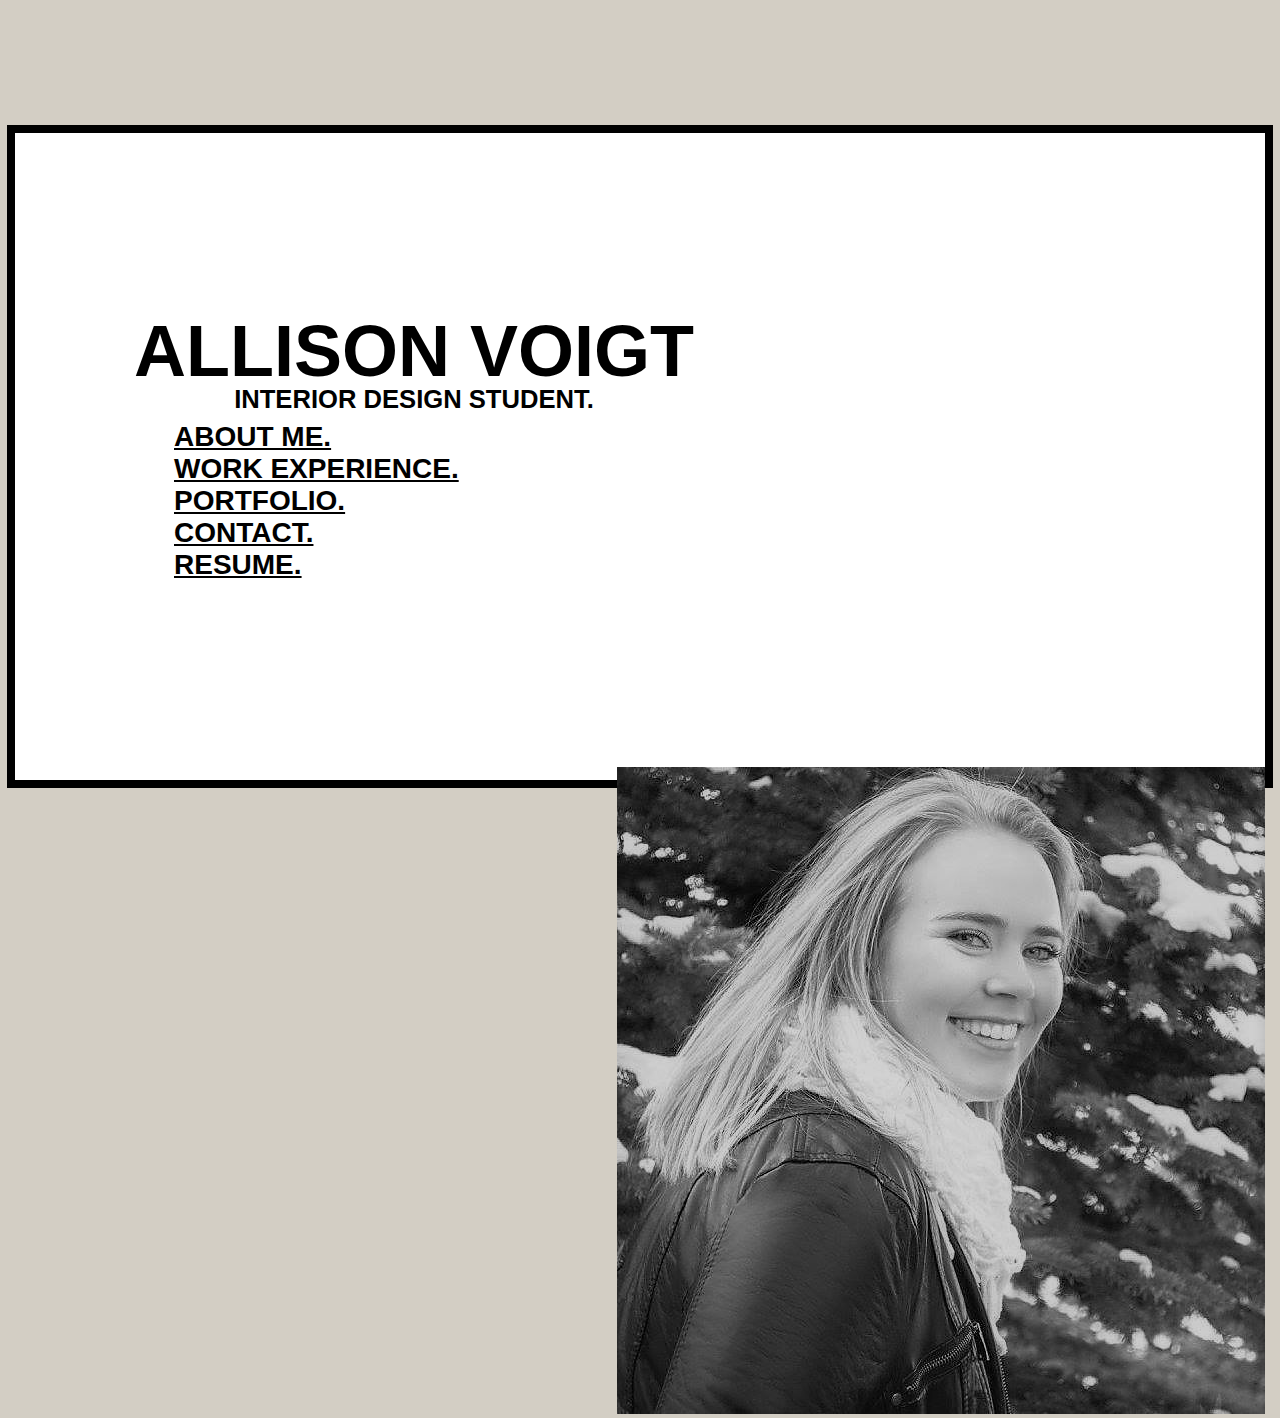
<file: index.html>
<!DOCTYPE html>
<html>
     <head>
           <meta charset="utf-8">
           <title>Allison's Porfolio</title>
           <link href="css/normalize.css" rel="stylesheet" type="text/css"> 
           <link href="css/styles.css" rel="stylesheet" type="text/css"> 
           
     </head>
    <body>
            <header class="home-header">
            </header>
        <main>
        <section class="writing">         
          <h1>ALLISON VOIGT</h1>
          <h2>INTERIOR DESIGN STUDENT.</h2>
          <nav id="main-nav">
            <ul>
                <li><a href="about.html">ABOUT ME.</a></li>
                <li><a href="work.html">WORK EXPERIENCE.</a></li>
                <li><a href="portfolio.html">PORTFOLIO.</a></li>
                <li><a href="mailto:apvoigt77@gmail.com">CONTACT.</a></li>
                <li><a href="img/Resume.pdf">RESUME.</a></li>
            </ul>
        </nav>
        </section> 
            <section id="profile_pic">
                <img src="img/sr_pic_bw.jpg" alt="Personal image">
            </section>  
        </main>
   </body>
   <footer></footer>
</html>
</file>
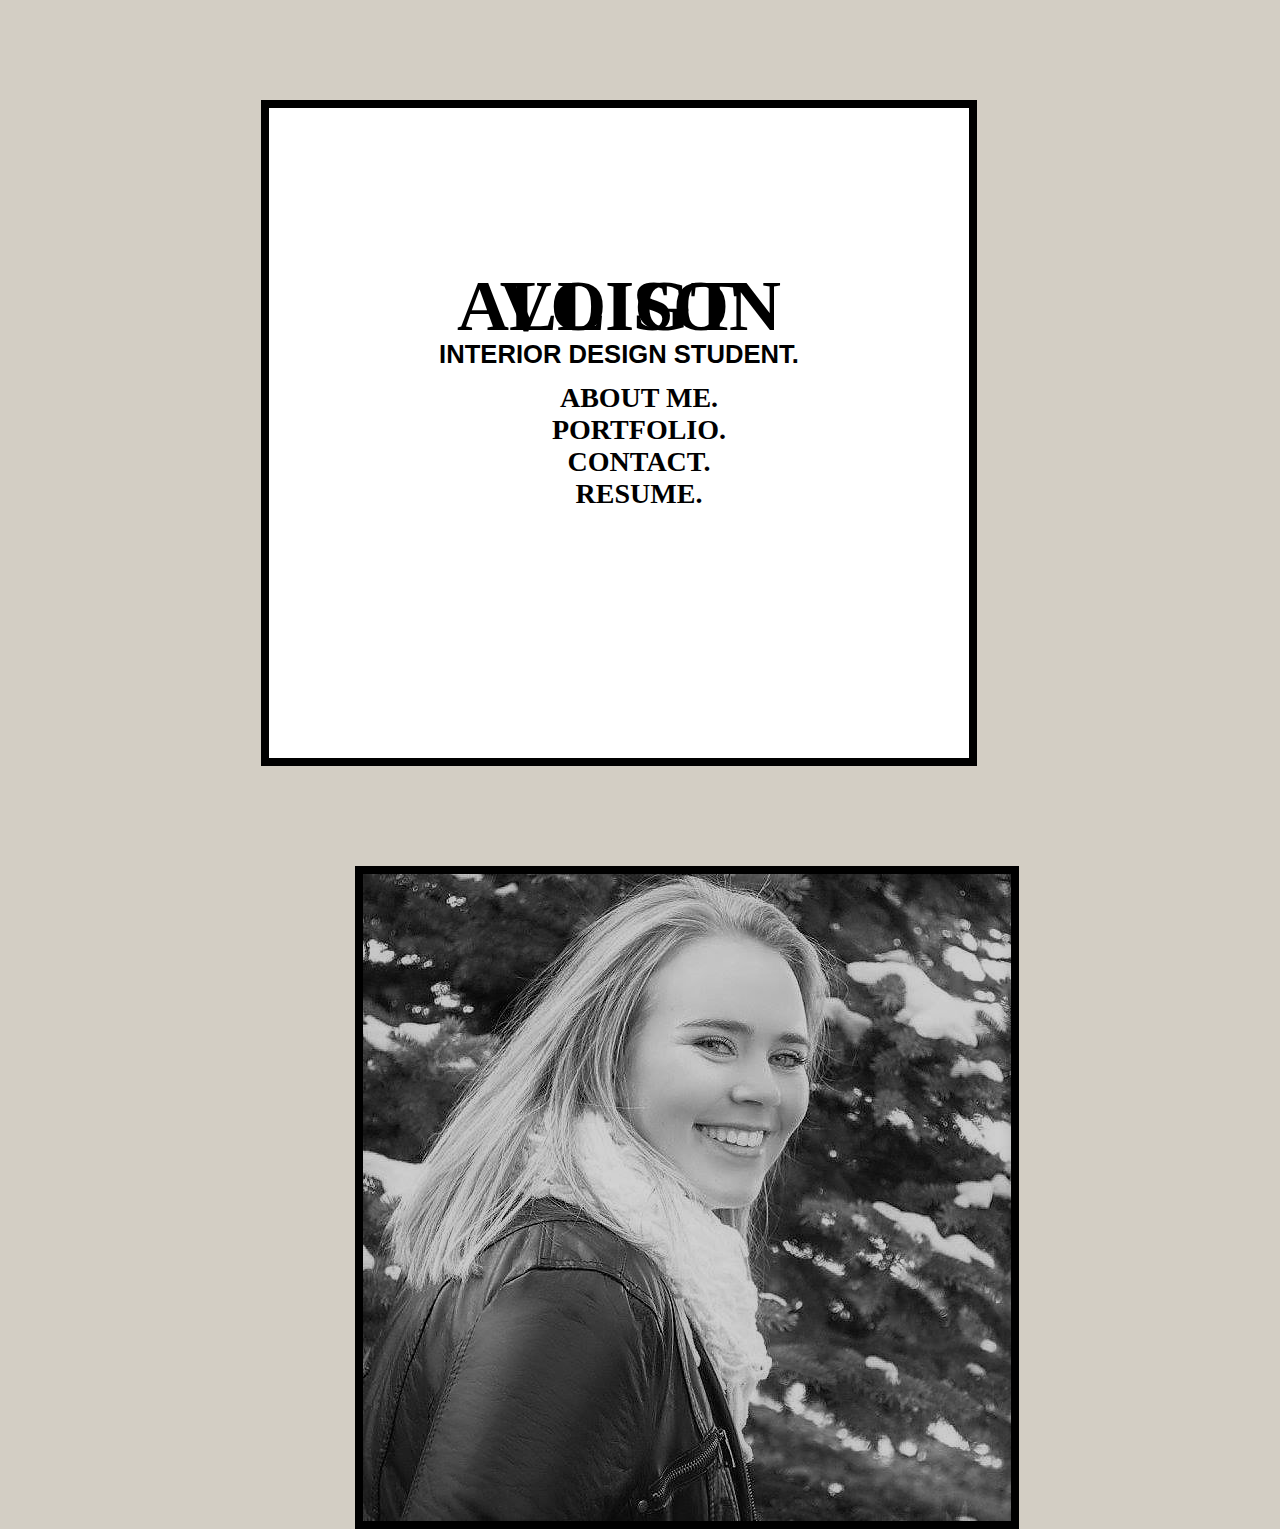
<file: portfolio/index.html>
<!DOCTYPE html>
<html>
     <head>
           <meta charset="utf-8">
           <title>Allison's Porfolio</title>
           <link href="css/normalize.css" rel="stylesheet" type="text/css"> 
           <link href="css/styles.css" rel="stylesheet" type="text/css"> 
           
     </head>
    <body>
       
        <main>
         
            <header>
              <h1><b>ALLISON VOIGT</b></h1>
              <h2>INTERIOR DESIGN STUDENT.</h2>
          </header>
          
          <nav id="main-nav">
            <ul>
                <a href="#">ABOUT ME.</a>
                <br><a href="#">PORTFOLIO.</a>
                <br><a href="#">CONTACT.</a>
                <br><a href="img/Resume.pdf">RESUME.</a>
            </ul>
        </nav>
        </main>
        
        <section class="profile_pic">
            <img src="img/sr_pic_bw.jpg"
        </section>

    </footer>
   </body>
</html>
</file>
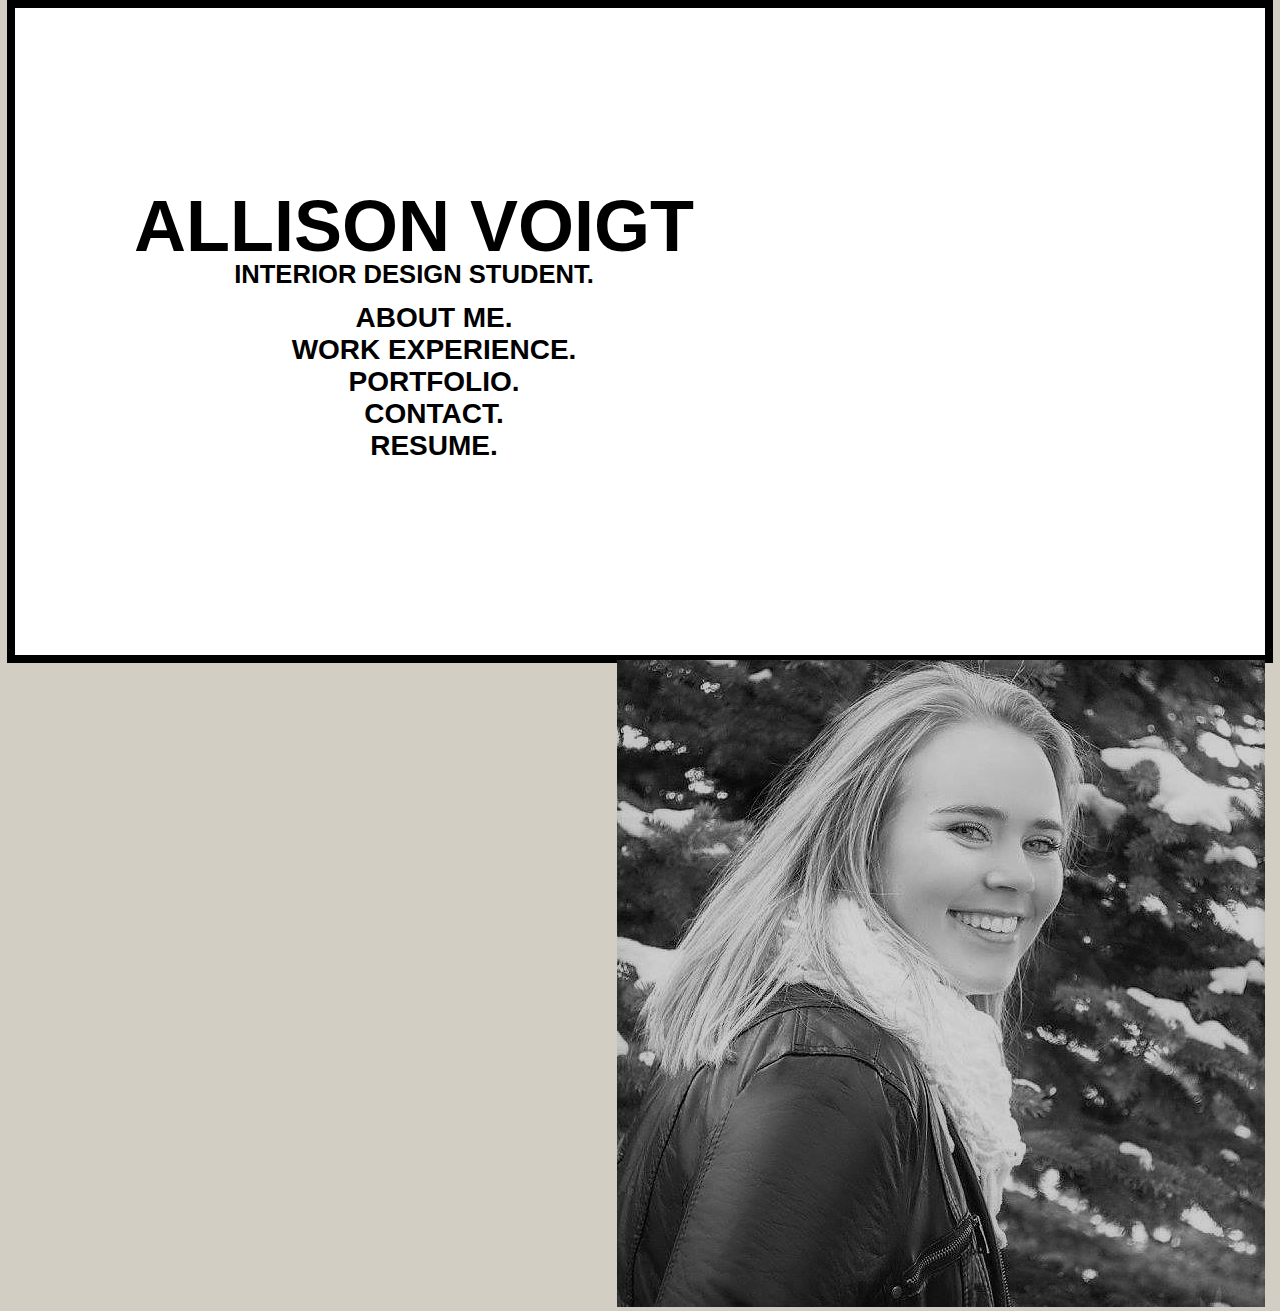
<file: portfolio2/index.html>
<!DOCTYPE html>
<html>
     <head>
           <meta charset="utf-8">
           <title>Allison's Porfolio</title>
           <link href="css/normalize.css" rel="stylesheet" type="text/css"> 
           <link href="css/styles.css" rel="stylesheet" type="text/css"> 
           
     </head>
    <body>
            <header>
            </header>
        <main>
        <section class="writing">         
          <h1>ALLISON VOIGT</h1>
          <h2>INTERIOR DESIGN STUDENT.</h2>
          <nav id="main-nav">
            <ul>
                <li href="#">ABOUT ME.</li>
                <li href="work.html">WORK EXPERIENCE.</li>
                <li href="#">PORTFOLIO.</li>
                <li href="#">CONTACT.</li>
                <li href="img/Resume.pdf">RESUME.</li>
            </ul>
        </nav>
        </section> 
            <section id="profile_pic">
                <img src="img/sr_pic_bw.jpg" alt="Personal image">
            </section>  
        </main>
    </footer>
   </body>
</html>
</file>
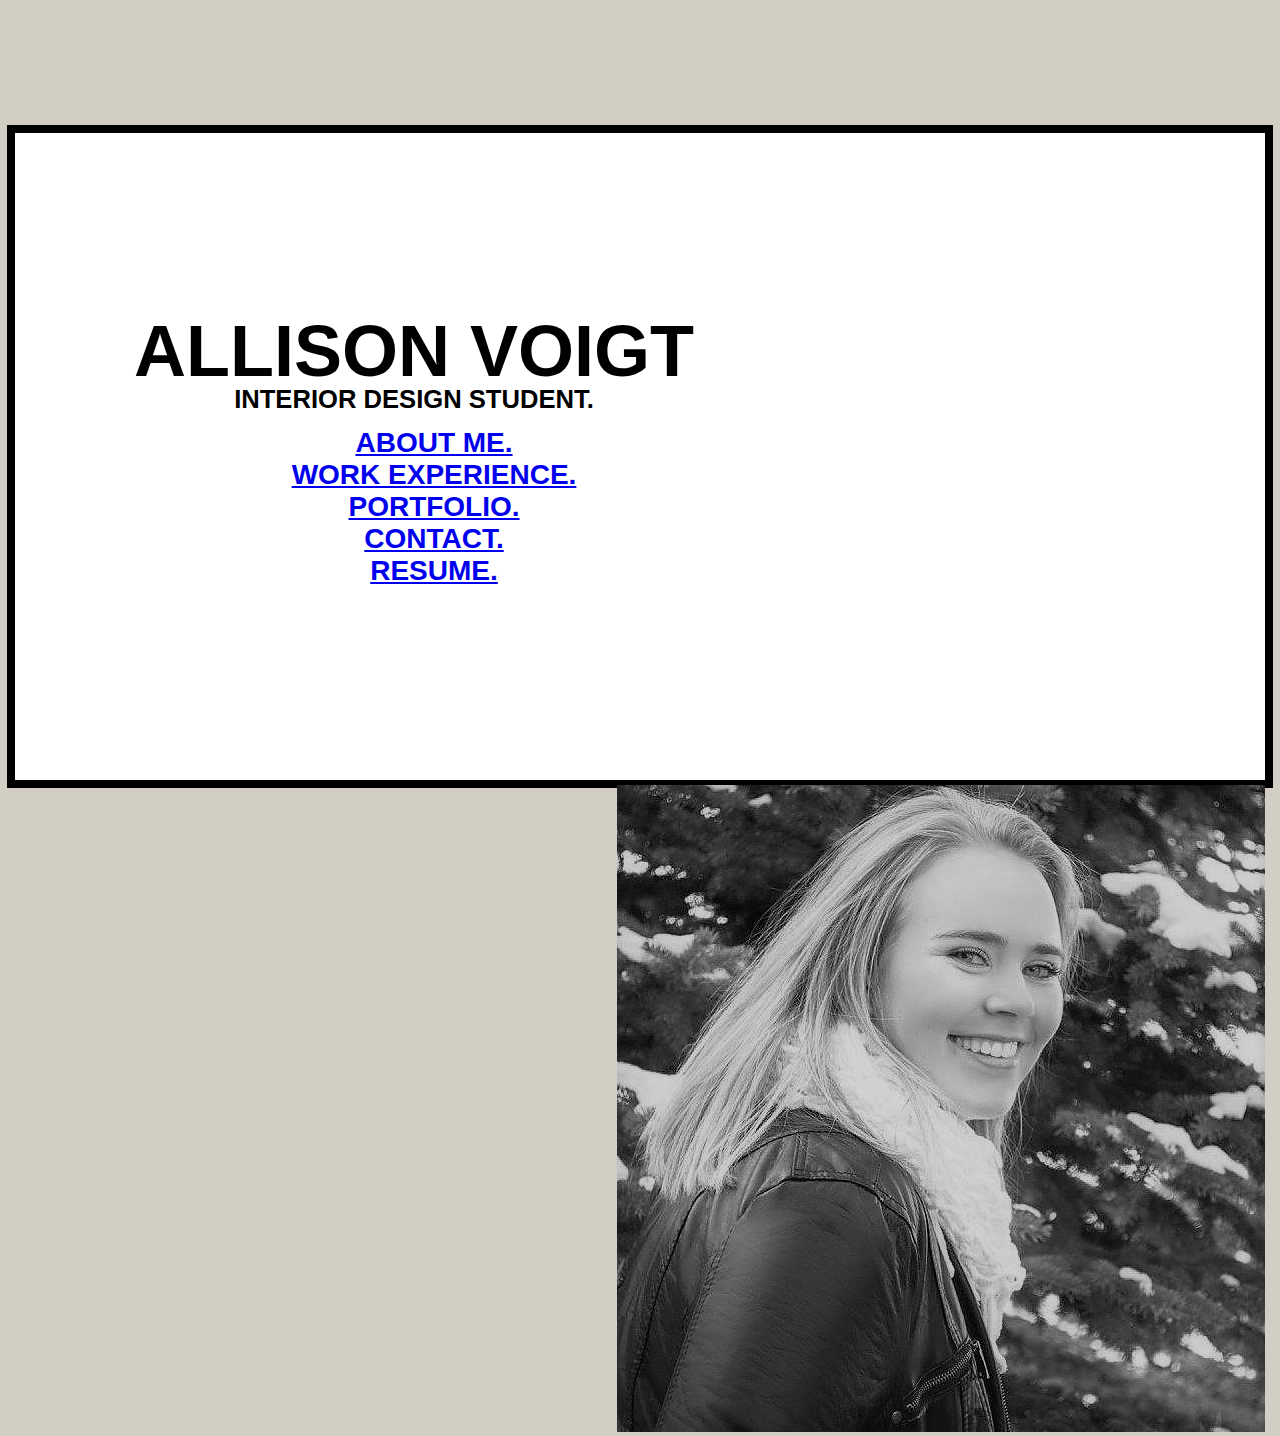
<file: portfolio3/index.html>
<!DOCTYPE html>
<html>
     <head>
           <meta charset="utf-8">
           <title>Allison's Porfolio</title>
           <link href="css/normalize.css" rel="stylesheet" type="text/css"> 
           <link href="css/styles.css" rel="stylesheet" type="text/css"> 
           
     </head>
    <body>
            <header class="home-header">
            </header>
        <main>
        <section class="writing">         
          <h1>ALLISON VOIGT</h1>
          <h2>INTERIOR DESIGN STUDENT.</h2>
          <nav id="main-nav">
            <ul>
                <li><a href="about.html">ABOUT ME.</a></li>
                <li><a href="work.html">WORK EXPERIENCE.</a></li>
                <li><a href="#">PORTFOLIO.</a></li>
                <li><a href="mailto:apvoigt77@gmail.com">CONTACT.</a></li>
                <li><a href="img/Resume.pdf">RESUME.</a></li>
            </ul>
        </nav>
        </section> 
            <section id="profile_pic">
                <img src="img/sr_pic_bw.jpg" alt="Personal image">
            </section>  
        </main>
   </body>
   <footer></footer>
</html>
</file>
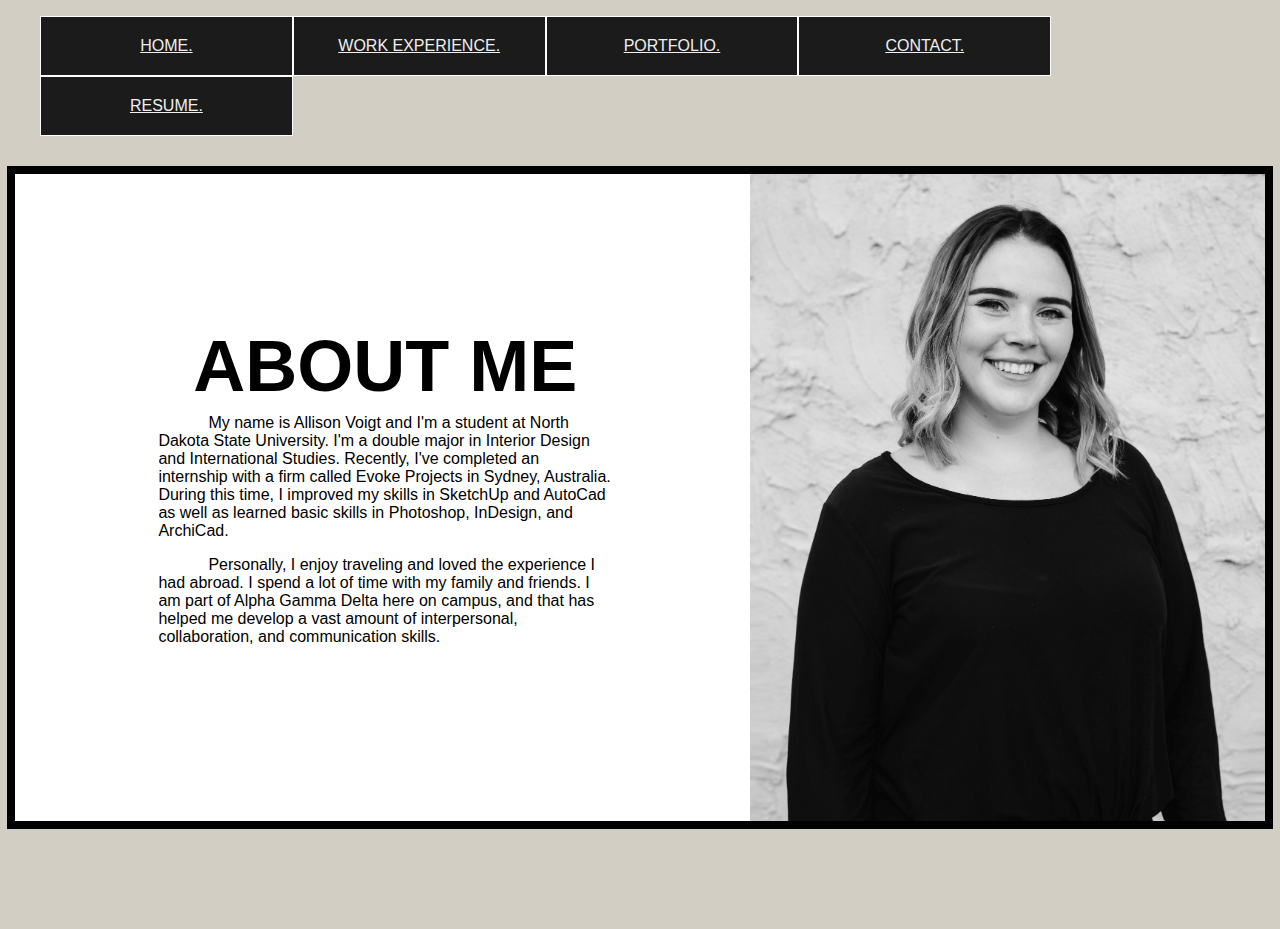
<file: about.html>
<!DOCTYPE html>
<html>
     <head>
           <meta charset="utf-8">
           <title>Allison's About Me</title>
           <link href="css/normalize.css" rel="stylesheet" type="text/css"> 
           <link href="css/styles.css" rel="stylesheet" type="text/css"> 
           
     </head>
        <header>
            <nav id="secondary-nav">
                    <ul>
                        <li><a href="index.html">HOME.</a></li>
                        <li><a href="work.html">WORK EXPERIENCE.</a></li>
                        <li><a href="portfolio.html">PORTFOLIO.</a></li>
                        <li><a href="mailto:apvoigt77@gmail.com">CONTACT.</a></li>
                        <li><a href="img/Resume.pdf">RESUME.</a></li>
                    </ul>
                </nav>
        </header>
    <body>
        <main id="about-content">       
          <section id="about-paragraphs">
            <h1>ABOUT ME</h1>
            <p>My name is Allison Voigt and I'm a student at North Dakota State University.  I'm a double major in Interior Design and International Studies.  Recently, I've completed an internship with a firm called Evoke Projects in Sydney, Australia.  During this time, I improved my skills in SketchUp and AutoCad as well as learned basic skills in Photoshop, InDesign, and ArchiCad.</p>
            <p>Personally, I enjoy traveling and loved the experience I had abroad.  I spend a lot of time with my family and friends.  I am part of Alpha Gamma Delta here on campus, and that has helped me develop a vast amount of interpersonal, collaboration, and communication skills. </p>
          </section>  
          <img class="about-img" src= "img/Portrait.JPG" alt="Personal Portrait">
        </main>
   </body>
   <footer>
   </footer>
</html>
</file>
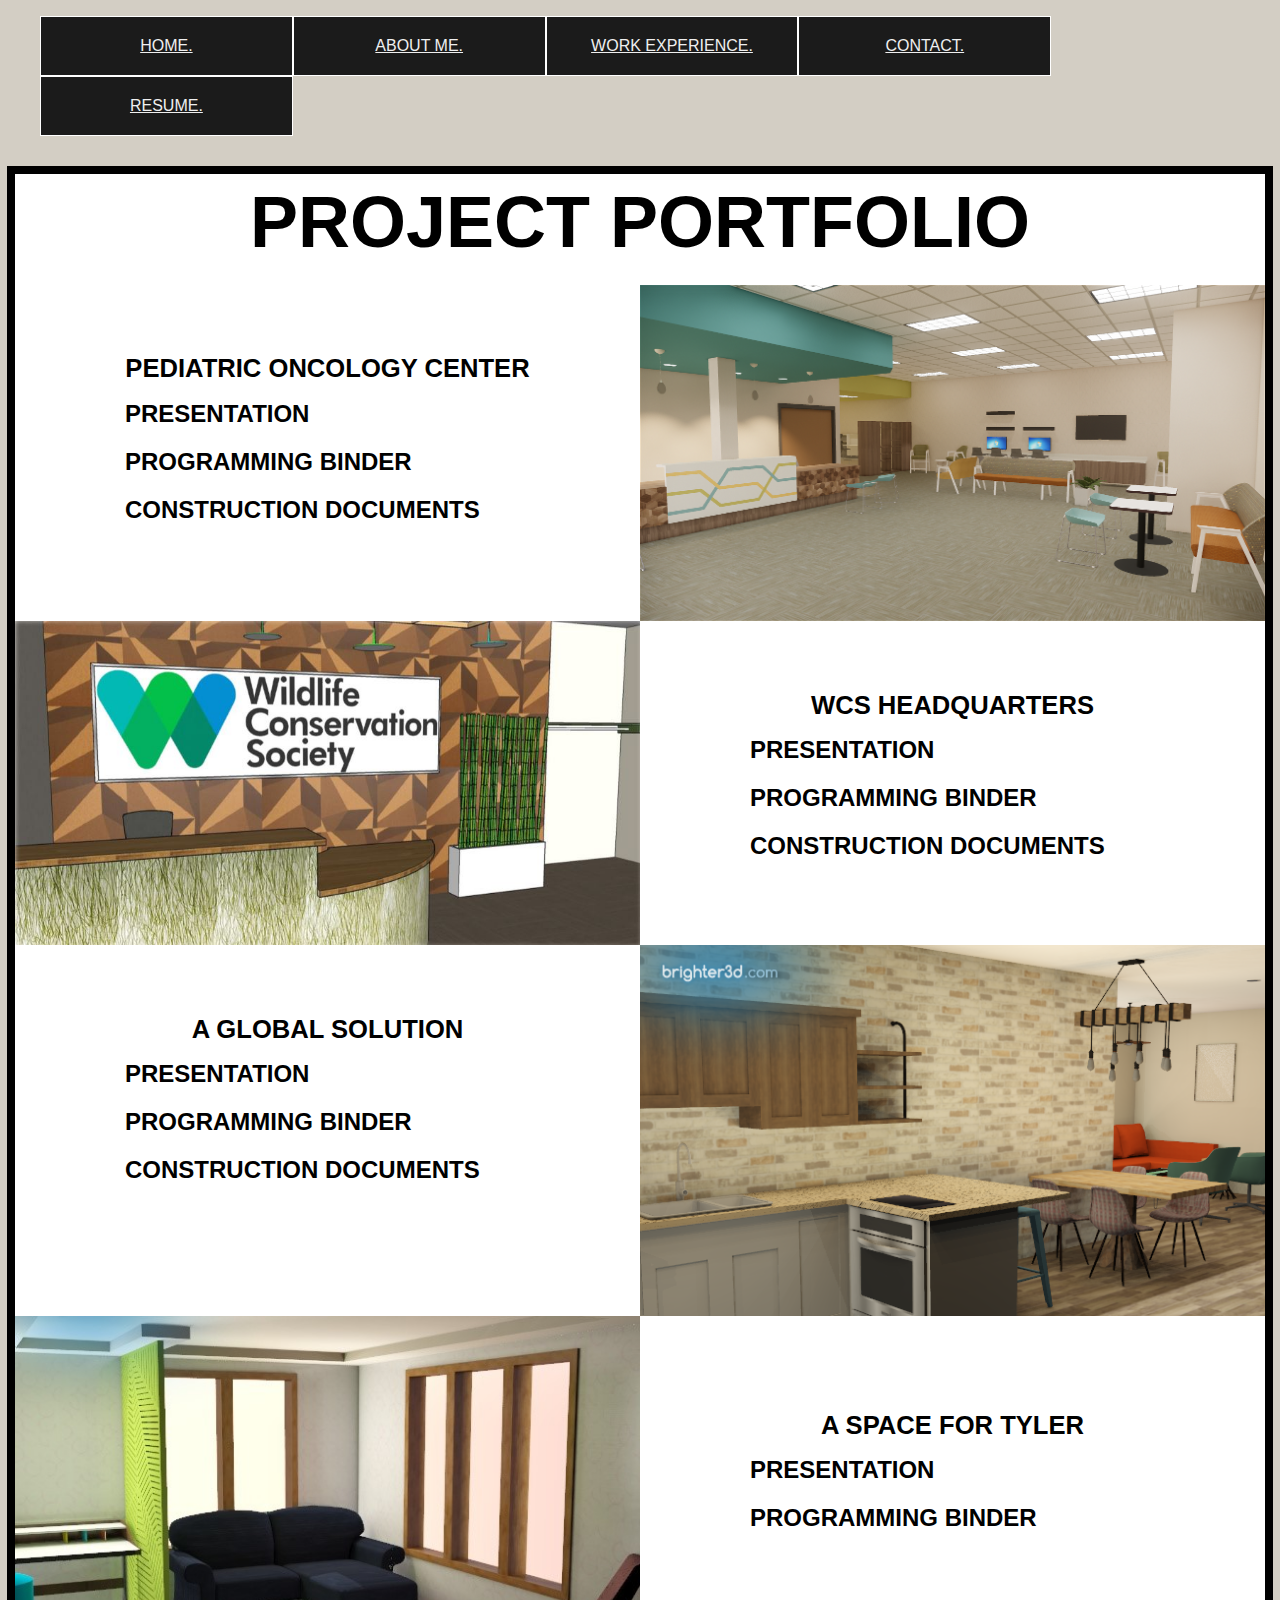
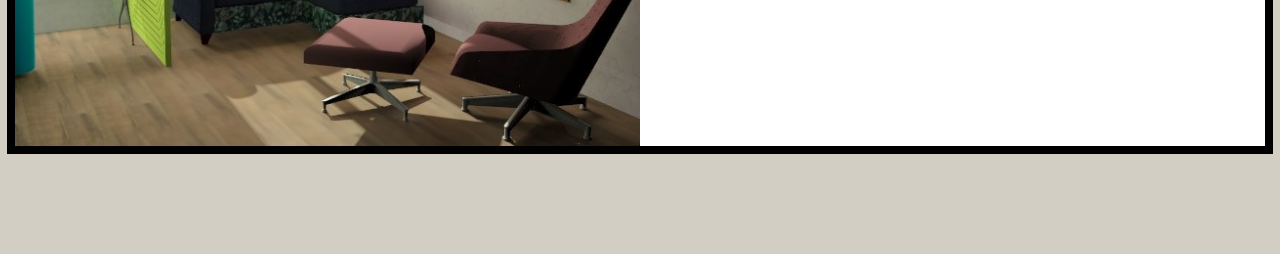
<file: portfolio.html>
<!DOCTYPE html>
<html>
     <head>
           <meta charset="utf-8">
           <title>Allison's Work Experience</title>
           <link href="css/normalize.css" rel="stylesheet" type="text/css"> 
           <link href="css/styles.css" rel="stylesheet" type="text/css"> 
           
     </head>
        <header>
            <nav id="secondary-nav">
                    <ul>
                        <li><a href="index.html">HOME.</a></li>
                        <li><a href="about.html">ABOUT ME.</a></li>
                        <li><a href="work.html">WORK EXPERIENCE.</a></li>
                        <li><a href="mailto:apvoigt77@gmail.com">CONTACT.</a></li>
                        <li><a href="img/Resume.pdf">RESUME.</a></li>
                    </ul>
                </nav>
        </header>
    <body>
        <section class="portfolio-content">      
            <h1>PROJECT PORTFOLIO</h1>
          <section class="oncology">
          <div id="writing">
            <h2>PEDIATRIC ONCOLOGY CENTER</h2>
            <ul>
                <li><a href="img/oncology_presentation.pdf">PRESENTATION</a></li>
                <li><a href="img/oncology_folio.pdf">PROGRAMMING BINDER</a></li>
                <li><a href="img/oncology_cds.pdf">CONSTRUCTION DOCUMENTS</a></li>
            </ul>
            </div>
            <div id="oncology_img">
                <img src="img/oncology.png" alt="Oncology Center Lobby Rendering">
            </div>
         </section>
        <section class="wcs">
        <div id="writing2">
          <h2>WCS HEADQUARTERS</h2>
            <ul>
                <li><a href="img/wcs_presentation.pdf">PRESENTATION</a></li>
                <li><a href="img/wcs_folio.pdf">PROGRAMMING BINDER</a></li>
                <li><a href="img/wcs_cds.pdf">CONSTRUCTION DOCUMENTS</a></li>
            </ul>
        </div>
            <div id="wcs_img">
                <img src="img/wcs.JPG" alt="WCS Headquarters Lobby Rendering">
            </div>
        </section>
        <section class="global">
            <div id="writing3">
            <h2>A GLOBAL SOLUTION</h2>
                <ul>
                    <li><a href="img/global_presentation.pdf">PRESENTATION</a></li>
                    <li><a href="img/global_folio.pdf">PROGRAMMING BINDER</a></li>
                    <li><a href="img/global_cds.pdf">CONSTRUCTION DOCUMENTS</a></li>
                </ul>
            </div>
                <div id="global_img">
                    <img src="img/global.png" alt="Kitchen Rendering">
                </div>
        </section>
        <section class="tyler">
            <div id="writing4">
            <h2>A SPACE FOR TYLER</h2>
                <ul>
                    <li><a href="img/tyler_presentation.pdf">PRESENTATION</a></li>
                    <li><a href="img/tyler_folio.pdf">PROGRAMMING BINDER</a></li>
                </ul>
            </div>
                <div id="tyler_img">
                    <img src="img/tyler.jpg" alt="Technology Room Rendering">
                </div>
        </section>
    </section> 
   </body>
   <footer>
   </footer>
</html>
</file>
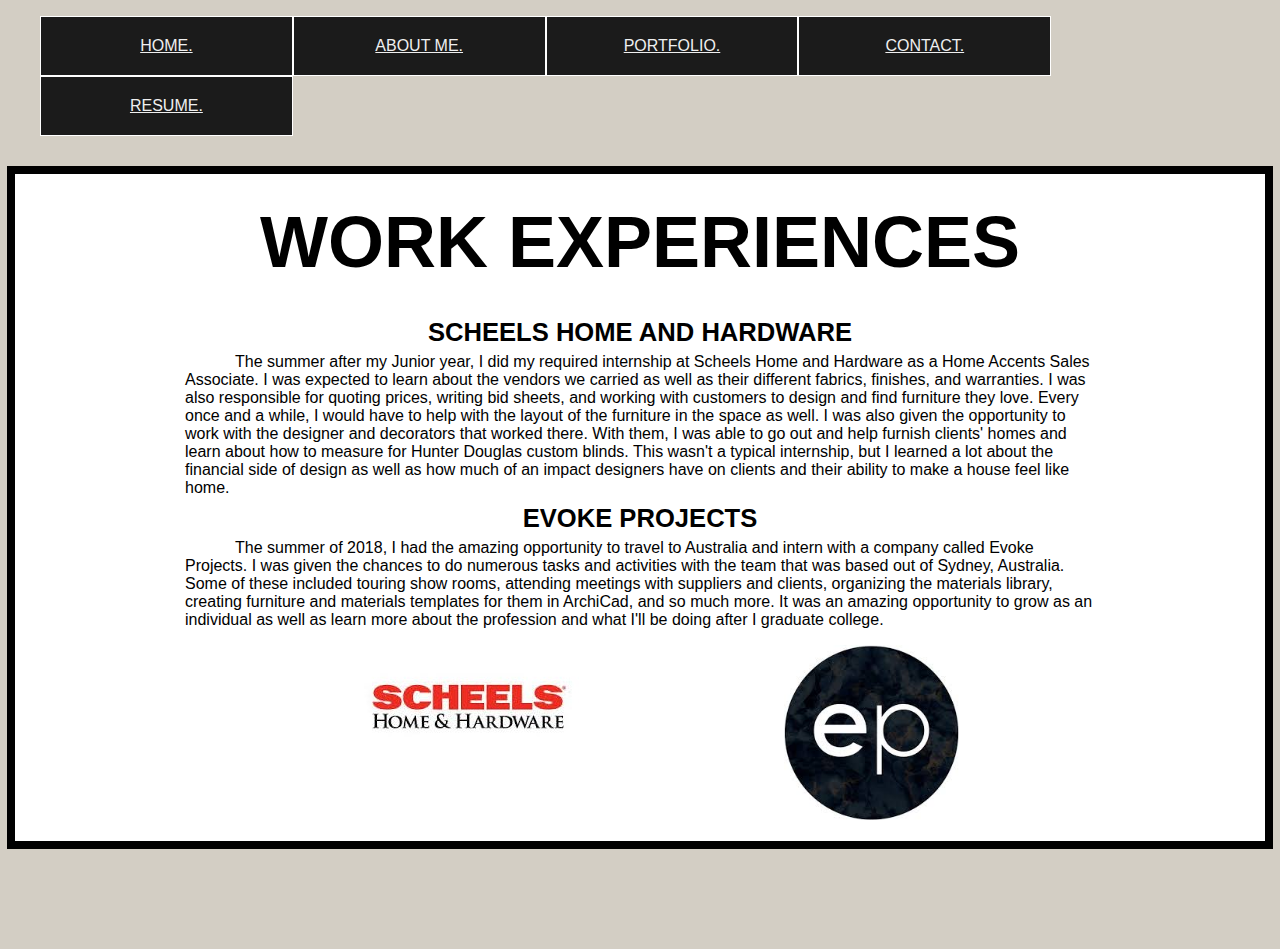
<file: work.html>
<!DOCTYPE html>
<html>
     <head>
           <meta charset="utf-8">
           <title>Allison's Work Experience</title>
           <link href="css/normalize.css" rel="stylesheet" type="text/css"> 
           <link href="css/styles.css" rel="stylesheet" type="text/css"> 
           
     </head>
        <header>
            <nav id="secondary-nav">
                    <ul>
                        <li><a href="index.html">HOME.</a></li>
                        <li><a href="about.html">ABOUT ME.</a></li>
                        <li><a href="portfolio.html">PORTFOLIO.</a></li>
                        <li><a href="mailto:apvoigt77@gmail.com">CONTACT.</a></li>
                        <li><a href="img/Resume.pdf">RESUME.</a></li>
                    </ul>
                </nav>
        </header>
    <body>
        <main id="work-content">       
            <h1>WORK EXPERIENCES</h1>
          <section id="work-paragraphs">
          <h2>SCHEELS HOME AND HARDWARE</h2>
                <p>The summer after my Junior year, I did my required internship at Scheels Home and Hardware as a Home Accents Sales Associate.  I was expected to learn about the vendors we carried as well as their different fabrics, finishes, and warranties.  I was also responsible for quoting prices, writing bid sheets, and working with customers to design and find furniture they love.  Every once and a while, I would have to help with the layout of the furniture in the space as well.  I was also given the opportunity to work with the designer and decorators that worked there.  With them, I was able to go out and help furnish clients' homes and learn about how to measure for Hunter Douglas custom blinds.  This wasn't a typical internship, but I learned a lot about the financial side of design as well as how much of an impact designers have on clients and their ability to make a house feel like home. </p>
          <h2>EVOKE PROJECTS</h2>
                <p>The summer of 2018, I had the amazing opportunity to travel to Australia and intern with a company called Evoke Projects.  I was given the chances to do numerous tasks and activities with the team that was based out of Sydney, Australia.  Some of these included touring show rooms, attending meetings with suppliers and clients, organizing the materials library, creating furniture and materials templates for them in ArchiCad, and so much more.  It was an amazing opportunity to grow as an individual as well as learn more about the profession and what I'll be doing after I graduate college.</p>  
                   <ul>
                    <li><img id="scheels" src="img/Scheels.jpg" alt="Scheels Home and Hardware Logo"></ul>
                    <li><img id="evoke" src="img/evoke.jpg" alt="Evoke Projects Logo"></ul>
                   </li> 
          </section>  
        </main>
   </body>
   <footer>
   </footer>
</html>
</file>
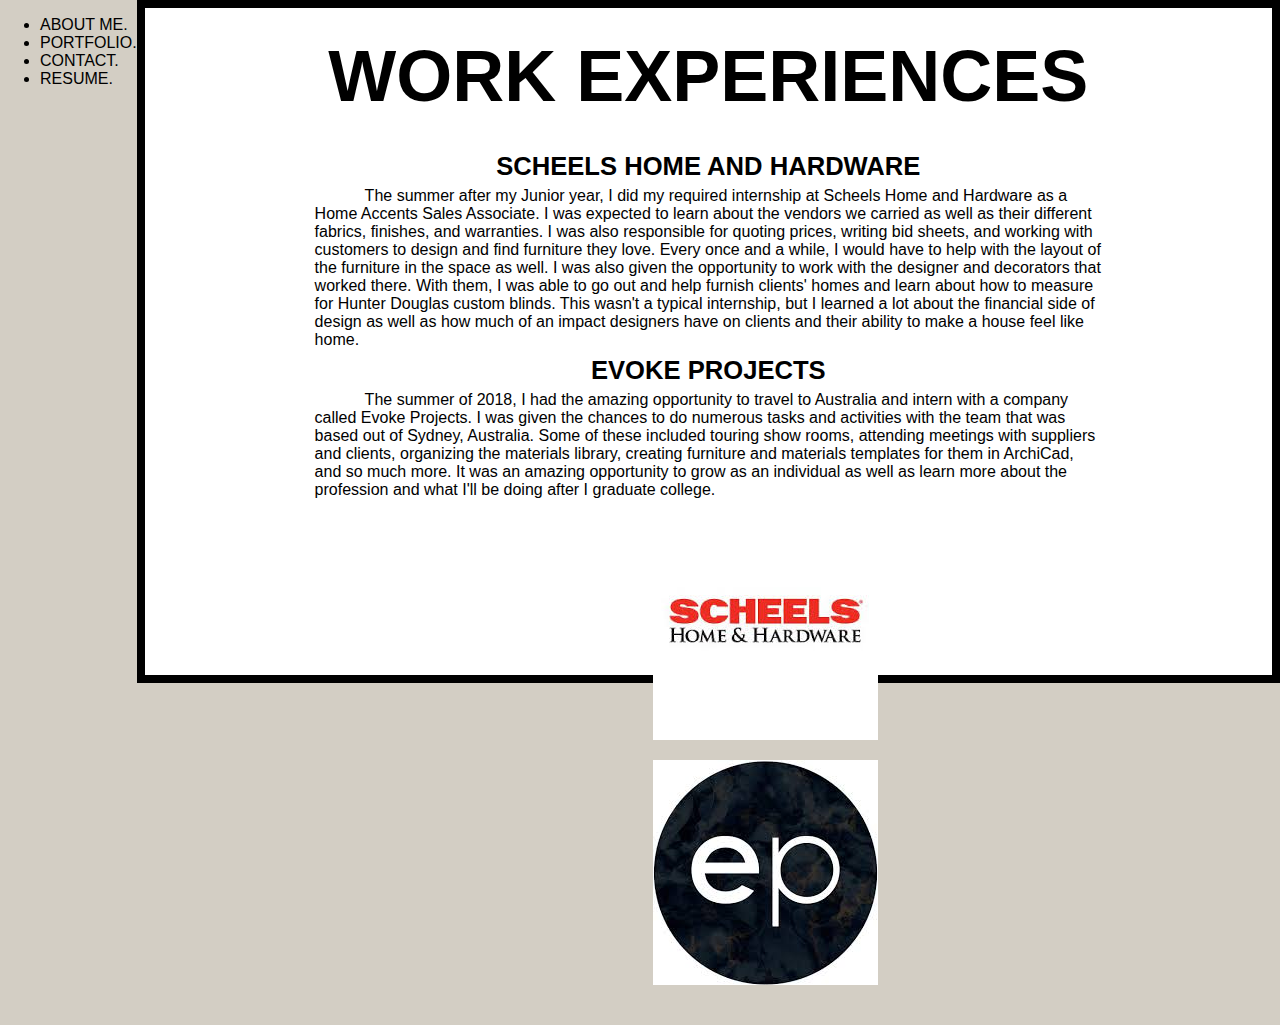
<file: portfolio2/work.html>
<!DOCTYPE html>
<html>
     <head>
           <meta charset="utf-8">
           <title>Allison's Work Experience</title>
           <link href="css/normalize.css" rel="stylesheet" type="text/css"> 
           <link href="css/styles.css" rel="stylesheet" type="text/css"> 
           
     </head>
        <header>
            <nav id="secondary-nav">
                    <ul>
                        <li href="#">ABOUT ME.</li>
                        <li href="#">PORTFOLIO.</li>
                        <li href="#">CONTACT.</li>
                        <li href="img/Resume.pdf">RESUME.</li>
                    </ul>
                </nav>
        </header>
    <body>
        <main id="work-content">       
            <h1>WORK EXPERIENCES</h1>
          <section id="work-paragraphs">
          <h2>SCHEELS HOME AND HARDWARE</h2>
                <p>The summer after my Junior year, I did my required internship at Scheels Home and Hardware as a Home Accents Sales Associate.  I was expected to learn about the vendors we carried as well as their different fabrics, finishes, and warranties.  I was also responsible for quoting prices, writing bid sheets, and working with customers to design and find furniture they love.  Every once and a while, I would have to help with the layout of the furniture in the space as well.  I was also given the opportunity to work with the designer and decorators that worked there.  With them, I was able to go out and help furnish clients' homes and learn about how to measure for Hunter Douglas custom blinds.  This wasn't a typical internship, but I learned a lot about the financial side of design as well as how much of an impact designers have on clients and their ability to make a house feel like home. </p>
          <h2>EVOKE PROJECTS</h2>
                <p>The summer of 2018, I had the amazing opportunity to travel to Australia and intern with a company called Evoke Projects.  I was given the chances to do numerous tasks and activities with the team that was based out of Sydney, Australia.  Some of these included touring show rooms, attending meetings with suppliers and clients, organizing the materials library, creating furniture and materials templates for them in ArchiCad, and so much more.  It was an amazing opportunity to grow as an individual as well as learn more about the profession and what I'll be doing after I graduate college.</p>  
                   <li>
                    <ul><img src="img/Scheels.jpg" alt="Scheels Home and Hardware Logo"></ul>
                    <ul><img src="img/evoke.jpg" alt="Evoke Projects Logo"></ul>
                   </li> 
          </section>  
        </main>
    </footer>
   </body>
</html>
</file>
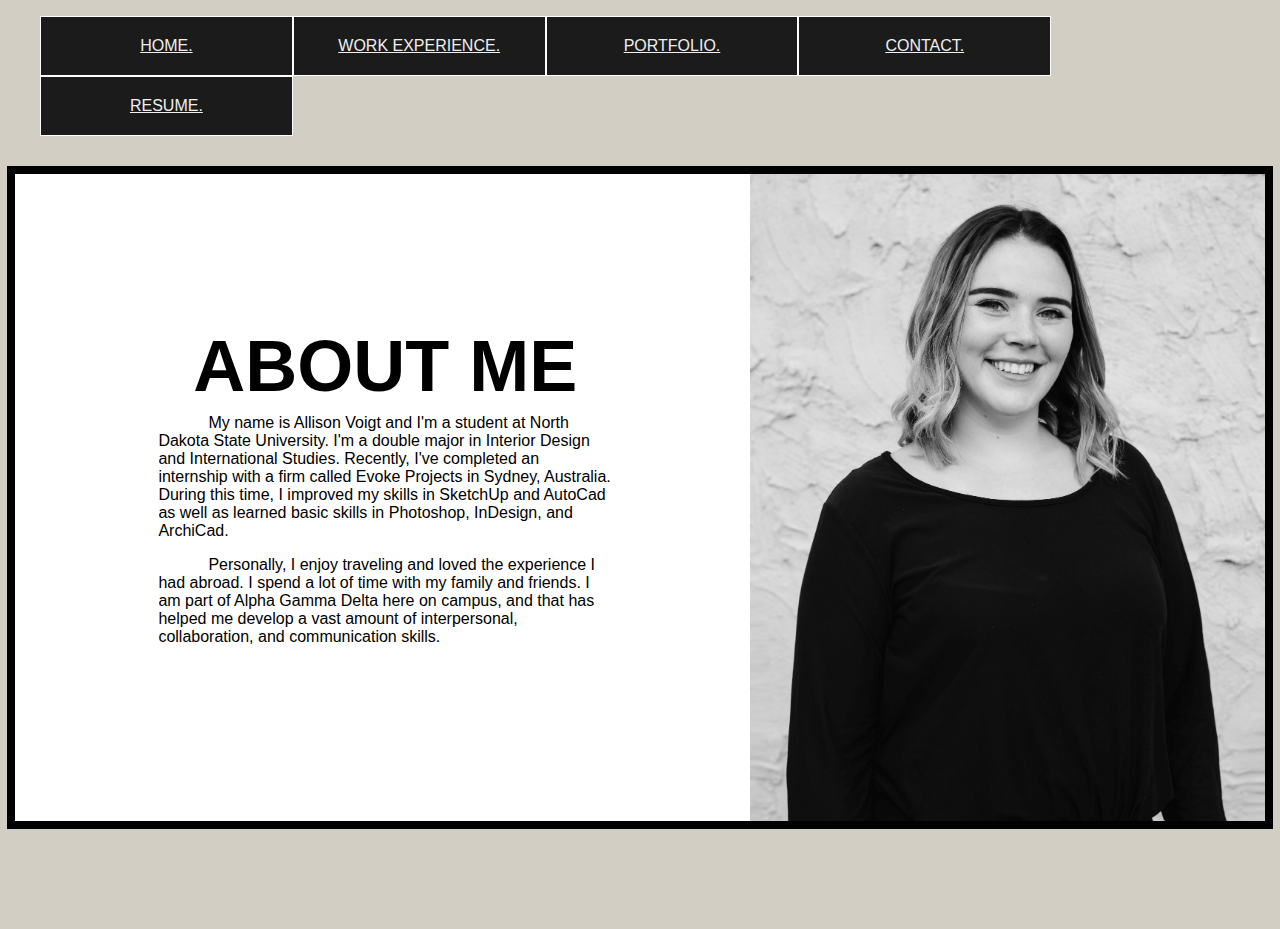
<file: portfolio3/about.html>
<!DOCTYPE html>
<html>
     <head>
           <meta charset="utf-8">
           <title>Allison's About Me</title>
           <link href="css/normalize.css" rel="stylesheet" type="text/css"> 
           <link href="css/styles.css" rel="stylesheet" type="text/css"> 
           
     </head>
        <header>
            <nav id="secondary-nav">
                    <ul>
                        <li><a href="index.html">HOME.</a></li>
                        <li><a href="work.html">WORK EXPERIENCE.</a></li>
                        <li><a href="#">PORTFOLIO.</a></li>
                        <li><a href="mailto:apvoigt77@gmail.com">CONTACT.</a></li>
                        <li><a href="img/Resume.pdf">RESUME.</a></li>
                    </ul>
                </nav>
        </header>
    <body>
        <main id="about-content">       
          <section id="about-paragraphs">
            <h1>ABOUT ME</h1>
            <p>My name is Allison Voigt and I'm a student at North Dakota State University.  I'm a double major in Interior Design and International Studies.  Recently, I've completed an internship with a firm called Evoke Projects in Sydney, Australia.  During this time, I improved my skills in SketchUp and AutoCad as well as learned basic skills in Photoshop, InDesign, and ArchiCad.</p>
            <p>Personally, I enjoy traveling and loved the experience I had abroad.  I spend a lot of time with my family and friends.  I am part of Alpha Gamma Delta here on campus, and that has helped me develop a vast amount of interpersonal, collaboration, and communication skills. </p>
          </section>  
          <img class="about-img" src= "img/Portrait.JPG" alt="Personal Portrait">
        </main>
   </body>
   <footer>
   </footer>
</html>
</file>
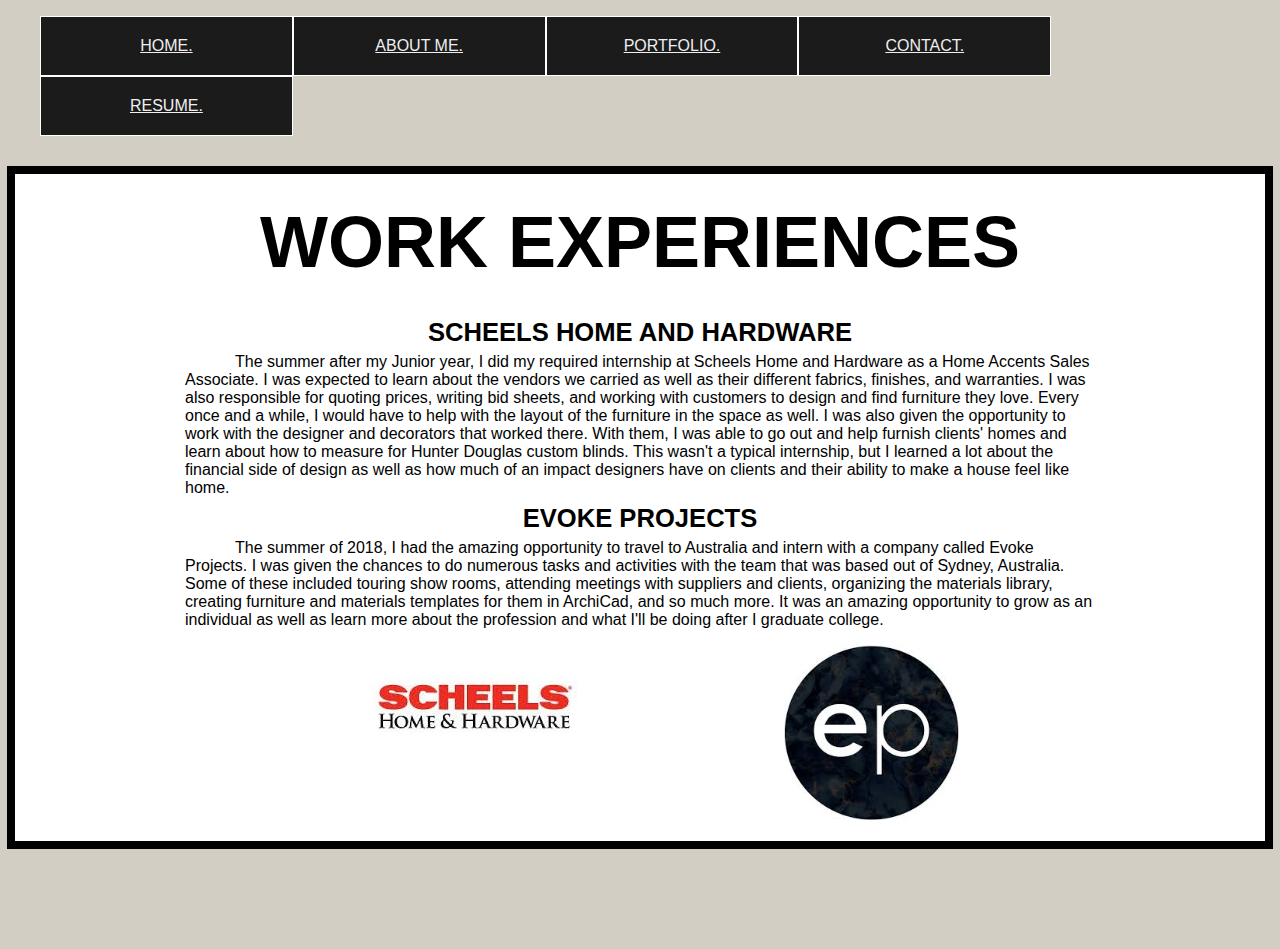
<file: portfolio3/work.html>
<!DOCTYPE html>
<html>
     <head>
           <meta charset="utf-8">
           <title>Allison's Work Experience</title>
           <link href="css/normalize.css" rel="stylesheet" type="text/css"> 
           <link href="css/styles.css" rel="stylesheet" type="text/css"> 
           
     </head>
        <header>
            <nav id="secondary-nav">
                    <ul>
                        <li><a href="index.html">HOME.</a></li>
                        <li><a href="about.html">ABOUT ME.</a></li>
                        <li><a href="#">PORTFOLIO.</a></li>
                        <li><a href="mailto:apvoigt77@gmail.com">CONTACT.</a></li>
                        <li><a href="img/Resume.pdf">RESUME.</a></li>
                    </ul>
                </nav>
        </header>
    <body>
        <main id="work-content">       
            <h1>WORK EXPERIENCES</h1>
          <section id="work-paragraphs">
          <h2>SCHEELS HOME AND HARDWARE</h2>
                <p>The summer after my Junior year, I did my required internship at Scheels Home and Hardware as a Home Accents Sales Associate.  I was expected to learn about the vendors we carried as well as their different fabrics, finishes, and warranties.  I was also responsible for quoting prices, writing bid sheets, and working with customers to design and find furniture they love.  Every once and a while, I would have to help with the layout of the furniture in the space as well.  I was also given the opportunity to work with the designer and decorators that worked there.  With them, I was able to go out and help furnish clients' homes and learn about how to measure for Hunter Douglas custom blinds.  This wasn't a typical internship, but I learned a lot about the financial side of design as well as how much of an impact designers have on clients and their ability to make a house feel like home. </p>
          <h2>EVOKE PROJECTS</h2>
                <p>The summer of 2018, I had the amazing opportunity to travel to Australia and intern with a company called Evoke Projects.  I was given the chances to do numerous tasks and activities with the team that was based out of Sydney, Australia.  Some of these included touring show rooms, attending meetings with suppliers and clients, organizing the materials library, creating furniture and materials templates for them in ArchiCad, and so much more.  It was an amazing opportunity to grow as an individual as well as learn more about the profession and what I'll be doing after I graduate college.</p>  
                   <li>
                    <ul><img id="scheels" src="img/Scheels.jpg" alt="Scheels Home and Hardware Logo"></ul>
                    <ul><img id="evoke" src="img/evoke.jpg" alt="Evoke Projects Logo"></ul>
                   </li> 
          </section>  
        </main>
   </body>
   <footer>
   </footer>
</html>
</file>
<file: css/styles.css>
header {
	width: 100%;
	min-height: 150px;
}
.home-header {
	width: 100%;
	min-height: 125px;
}
body {
	background-color: rgb(211, 206, 196);
}

main {
	background-color: white;
	width: 1250px;
	border: 8px solid #000000;
	margin: auto;
	height: 647px;
}

#profile_pic {
	float: right;
}

.writing {
	float: left;
	padding: 170px 119px;
}

h1 {
	font-size: 4.5em;	
	font-family: "freestyle script", Arial, sans-serif;
	text-emphasis: bold;
	text-align: center;
	line-height: 0em;
}

h2 {
	font-size: 1.6em;
	font-family: Arial, sans-serif;
	text-align: center;
	line-height: 0em;
}

#main-nav ul li a {
	font-size: 1.75em;	
	color: black;
	font-family: "freestyle script",Arial, sans-serif;
	font-weight: bolder;
	text-align: center;
}
#main-nav li:visited,
#main-nav li{
	text-decoration: none;
	color: black;
	list-style: none;
}
#main-nav li:hover,
#main-nav li:focus,
#main-nav li:active {
	text-decoration: underline;
}

#secondary-nav ul li a{
	width: 17%;
	padding: 20px;
	display: inline;
	float: left;
	text-align: center;
	background: rgb(27, 27, 27);
	color: #efefef;
	border: .5px solid #fff;
}
#secondary-nav ul li a:hover,
#secondary-nav ul li a:focus,
#secondary-nav ul li a:active {
	background: #efefef;
	color: rgb(27,27,27);
}
#secondary-nav ul li {
	list-style: none;
}

#work-content {
	background-color: white;
	border: 8px solid black;
	padding-top: 20px;
}
#work-content p,
#about-content p {
	text-indent: 50px;
}
#work-paragraphs {
	padding: 20px;
	margin: auto 150px 0px 150px;
}
#work-paragraphs li {
	text-align: center;
	list-style: none;
	margin: 0 15%;
}
#scheels {
	float:left;
}
#evoke {
	float: right;
	height: 175px;
}
#about-content {
	background-color: white;
	border: 8px solid black;
	columns: 2;
}
#about-paragraphs {
	padding: 20px;
	margin-left: 20%;
	margin-top: 20%;
}
.about-img{
	height: 100%;
	float: right;
}

.portfolio-content ul li a,
.portfolio-content ul li a:visited {
	font-size: 1.5em;	
	color: black;
	font-family: "freestyle script",Arial, sans-serif;
	font-weight: bolder;
	text-align: left;
	list-style: none;
	text-decoration:none;
	line-height: 2em;
	padding-left: 70px;
}

.portfolio-content {
	width: 1250px;
	background: white;
	border: 8px solid #000000;
	margin: 0 auto;
	height: 1572px;

}
.portfolio-content li:visited,
.portfolio-content li{
	text-decoration: none;
	list-style: none;
}
.portfolio-content li:hover,
.portfolio-content li:focus,
.portfolio-content li:active {
	text-decoration: underline;
}

#writing {
	float: left;
	clear: both;
	width: 625px;
	padding-top: 5%;
}
.oncology img {
	width: 625px;
	float: right;
}
.oncology {
	margin-top: 5%;
}

.wcs img {
	width: 625px;
	float:left;
}
#writing2 {
	float: right;
	clear: both;
	width: 625px;
	padding-top: 5%;
}

#writing3 {
	float: left;
	clear: both;
	width: 625px;
	padding-top: 5%;
}
.global img {
	width: 625px;
	float: right;
}
#writing4 {
	float: right;
	clear: both;
	width: 625px;
	padding-top: 7%;
}
.tyler img {
	width: 625px;
	float:left;
}
footer {
	min-height: 100px;
}

img {
    max-width: 100%;
}
</file>
<file: portfolio/css/styles.css>
body {
	background-color: rgb(211, 206, 196)
}

main {
	background-color: white;
	border: 8px solid black;
	width: 400px;
	height: 350px;
	margin-left: 261px;
	margin-top: 100px;
	padding: 150px;
	float: left;
}

.profile_pic {
	height: 647px;
	border: 8px solid black;
	float: right;
	margin-top: 100px;
	margin-right: 261px;
}

h1 {
	font-size: 4.5em;	
	font-family: "freestyle script";
	text-emphasis: bold;
	text-align: center;
	line-height: 0em;
}
h2 {
	font-size: 1.6em;
	font-family: "Arial";
	text-align: center;
	line-height: 0em;
}
#main-nav	{
	font-size: 1.75em;	
	color: black;
	font-family: "freestyle script";
	font-weight: bolder;
	text-align: center;
}

#main-nav a:visited,
#main-nav a {
	text-decoration: none;
	color: black;
}
#main-nav a:hover,
#main-nav a:focus,
#main-nav a:active {
	text-decoration: underline;
}
</file>
<file: portfolio2/css/styles.css>
body {
	background-color: rgb(211, 206, 196);
	display: flex;
}

main {
	background-color: white;
	width: 1250px;
	border: 8px solid #000000;
	height: 647px;
	margin: auto;
}

#profile_pic {
	float: right;
}
.writing {
	float: left;
	padding: 170px 119px;
}
h1 {
	font-size: 4.5em;	
	font-family: "freestyle script", Arial, sans-serif;
	text-emphasis: bold;
	text-align: center;
	line-height: 0em;
}
h2 {
	font-size: 1.6em;
	font-family: Arial, sans-serif;
	text-align: center;
	line-height: 0em;
}
#main-nav	{
	font-size: 1.75em;	
	color: black;
	font-family: "freestyle script",Arial, sans-serif;
	font-weight: bolder;
	text-align: center;
}

#main-nav li:visited,
#main-nav li{
	text-decoration: none;
	color: black;
	list-style: none;
}
#main-nav li:hover,
#main-nav li:focus,
#main-nav li:active {
	text-decoration: underline;
}

#work-content {
	background-color: white;
	border: 8px solid black;
	padding-top: 20px;
}
#work-content p {
	text-indent: 50px;
}
#work-paragraphs {
	padding: 20px;
	margin: auto 150px 0px 150px;
}
#work-paragraphs li {
	text-align: center;
	list-style: none;
	padding-left: 75px;
}
</file>
<file: portfolio3/css/styles.css>
header {
	width: 100%;
	min-height: 150px;
}
.home-header {
	width: 100%;
	min-height: 125px;
}
body {
	background-color: rgb(211, 206, 196);
}

main {
	background-color: white;
	width: 1250px;
	border: 8px solid #000000;
	height: 647px;
	margin: auto;
}

#profile_pic {
	float: right;
}

.writing {
	float: left;
	padding: 170px 119px;
}

h1 {
	font-size: 4.5em;	
	font-family: "freestyle script", Arial, sans-serif;
	text-emphasis: bold;
	text-align: center;
	line-height: 0em;
}

h2 {
	font-size: 1.6em;
	font-family: Arial, sans-serif;
	text-align: center;
	line-height: 0em;
}

#main-nav	{
	font-size: 1.75em;	
	color: black;
	font-family: "freestyle script",Arial, sans-serif;
	font-weight: bolder;
	text-align: center;
}
#main-nav li:visited,
#main-nav li{
	text-decoration: none;
	color: black;
	list-style: none;
}
#main-nav li:hover,
#main-nav li:focus,
#main-nav li:active {
	text-decoration: underline;
}

#secondary-nav ul li a{
	width: 17%;
	padding: 20px;
	display: inline;
	float: left;
	text-align: center;
	background: rgb(27, 27, 27);
	color: #efefef;
	border: .5px solid #fff;
}
#secondary-nav ul li a:hover,
#secondary-nav ul li a:focus,
#secondary-nav ul li a:active {
	background: #efefef;
	color: rgb(27,27,27);
}
#secondary-nav ul li {
	list-style: none;
}

#work-content {
	background-color: white;
	border: 8px solid black;
	padding-top: 20px;
}
#work-content p,
#about-content p {
	text-indent: 50px;
}
#work-paragraphs {
	padding: 20px;
	margin: auto 150px 0px 150px;
}
#work-paragraphs li {
	text-align: center;
	list-style: none;
	margin: 0 15%;
}
#scheels {
	float:left;
}
#evoke {
	float: right;
	height: 175px;
}
#about-content {
	background-color: white;
	border: 8px solid black;
	columns: 2;
}
#about-paragraphs {
	padding: 20px;
	margin-left: 20%;
	margin-top: 20%;
}
.about-img{
	height: 100%;
	float: right;
}
footer {
	min-height: 100px;
}
</file>
